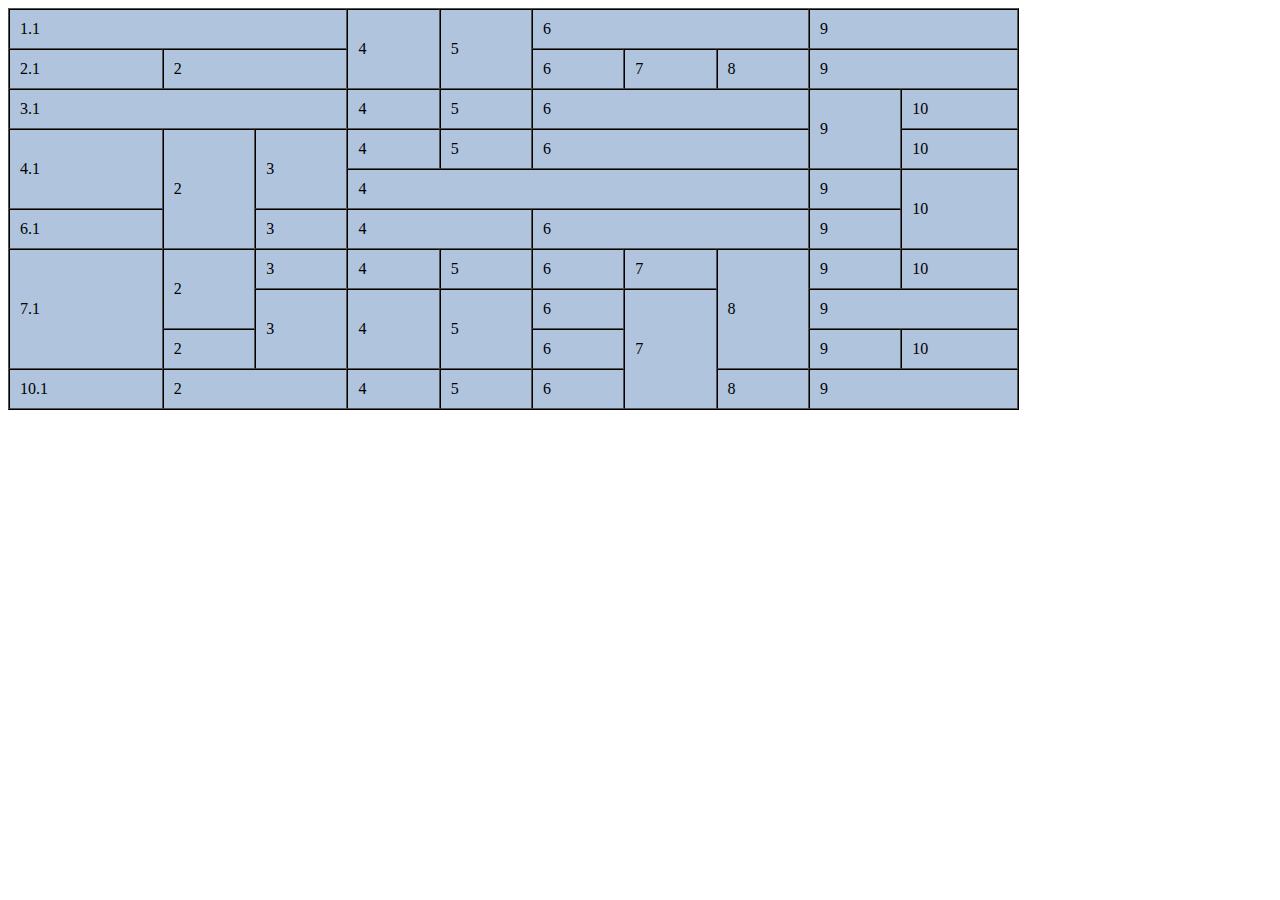
<file: public/html/table.html>
<!DOCTYPE html>
<html lang="en">
<head>
    <meta charset="UTF-8">
    <title>Crazy Table</title>

    <link href="../css/main.css" rel="stylesheet">
</head>
<body>

        <table border=1 cellspacing="0" cellpadding="10" >
            <tr> <!--1-->
                <td colspan="3">1.1</td>
                <td rowspan="2">4</td>
                <td rowspan="2">5</td>
                <td colspan="3">6</td>
                <td colspan="2">9</td>
            </tr>
            <tr> <!--2-->
                <td>2.1</td>
                <td colspan="2">2</td>
                <td>6</td>
                <td>7</td>
                <td>8</td>
                <td colspan="2">9</td>
            </tr>
            <tr> <!--3-->
                <td colspan="3">3.1</td>
                <td>4</td>
                <td>5</td>
                <td colspan="3">6</td>
                <td rowspan="2">9</td>
                <td>10</td>
            </tr>
            <tr> <!--4-->
                <td rowspan="2">4.1</td>
                <td rowspan="3">2</td>
                <td rowspan="2">3</td>
                <td>4</td>
                <td>5</td>
                <td colspan="3">6</td>


                <td>10</td>
            </tr>
            <tr> <!--5-->



                <td colspan="5">4</td>

                <td>9</td>
                <td rowspan="2">10</td>
            </tr>
            <tr> <!--6-->
                <td>6.1</td>

                <td>3</td>
                <td colspan="2">4</td>

                <td colspan="3">6</td>

                <td>9</td>

            </tr>
            <tr> <!--7-->
                <td rowspan="3">7.1</td>
                <td rowspan="2">2</td>
                <td>3</td>
                <td>4</td>
                <td>5</td>
                <td>6</td>
                <td>7</td>
                <td rowspan="3">8</td>
                <td>9</td>
                <td>10</td>
            </tr>
            <tr> <!--8-->


                <td rowspan="2">3</td>
                <td rowspan="2">4</td>
                <td rowspan="2">5</td>
                <td>6</td>
                <td rowspan="3">7</td>

                <td colspan="2">9</td>

            </tr>
            <tr> <!--9-->

                <td>2</td>



                <td>6</td>


                <td>9</td>
                <td>10</td>
            </tr>
            <tr> <!--10-->
                <td>10.1</td>
                <td colspan="2">2</td>

                <td>4</td>
                <td>5</td>
                <td>6</td>

                <td>8</td>
                <td colspan="2">9</td>

            </tr>

        </table>
</body>
</html>
</file>
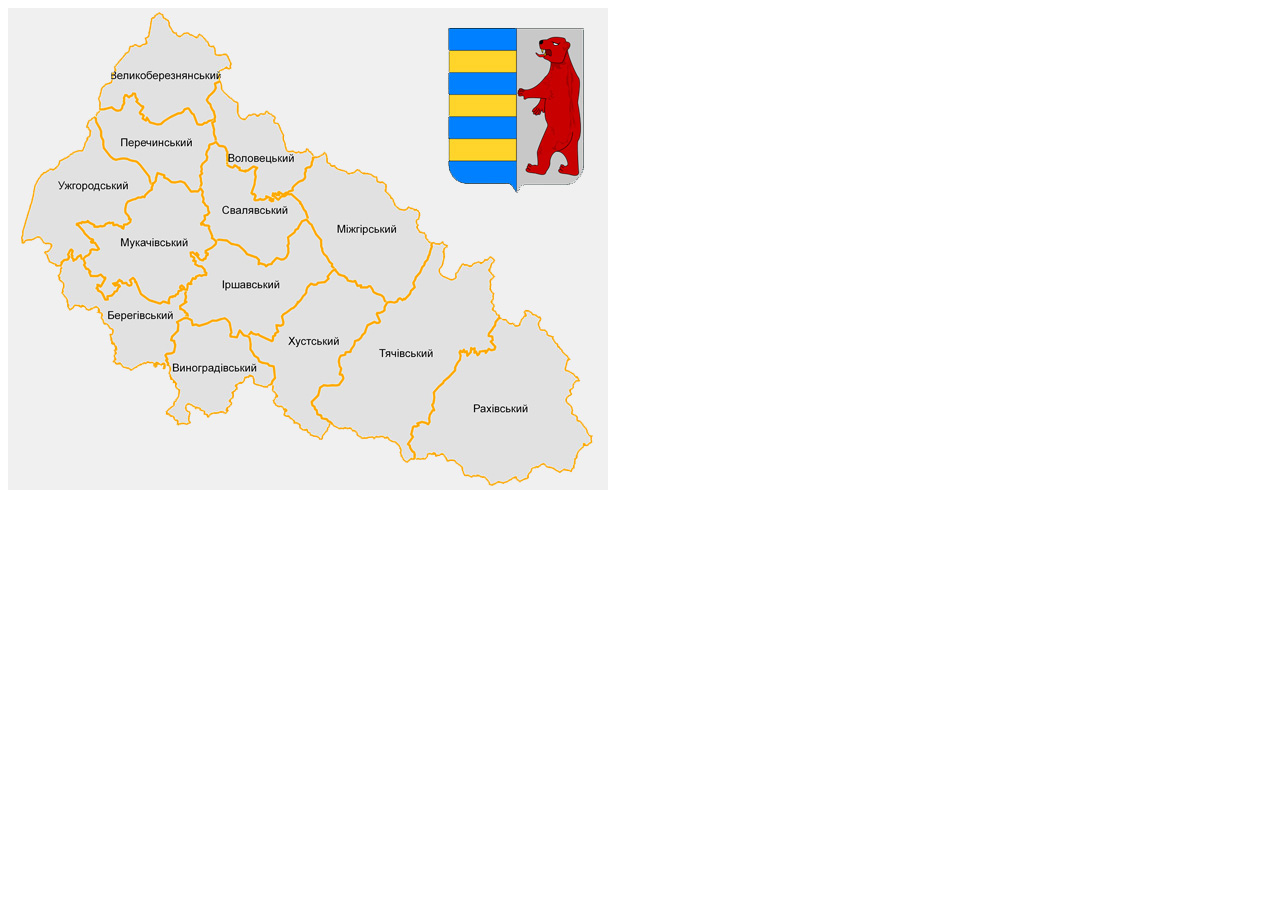
<file: public/html/zakMap.html>
<!DOCTYPE html>
<html lang="en">
<head>
    <meta charset="UTF-8">
    <title>zakMap</title>
</head>
<body>
    <img src="..//img/zak.jpg" alt="zakMap" usemap="#zakMap">

    <map name="zakMap">
        <area shape="poly" coords="151,5,172,27,190,26,207,45,218,48,223,61,208,64,210,74,199,92,208,111,191,117,179,100,152,116,132,105,135,99,127,85,118,87,111,103,92,101,94,78,103,74,106,59,121,38,131,38,138,35,143,10" href="http://www.vberez.gov.ua/" target="_blank">
        <area shape="poly" coords="304,148,302,158,296,160,297,169,287,176,284,182,264,186,256,191,247,191,244,185,249,159,232,161,220,157,217,138,207,133,205,116,208,108,200,91,207,80,207,74,212,74,213,81,228,94,230,105,236,112,242,106,258,102,266,109,279,142,293,144,300,140,304,146" href="http://vrda.gov.ua/" target="_blank">
        <area shape="poly" coords="306,149,317,144,320,155,341,164,349,160,368,169,378,178,378,183,394,201,400,199,411,204,408,214,423,234,406,272,407,279,395,291,378,292,362,278,355,279,327,262,300,212,283,186,291,174,299,168" href="http://www.m-rda.gov.ua/" target="_blank">
        <area shape="poly" coords="398,454,408,449,401,436,404,429,404,418,416,413,420,414,425,402,425,383,447,364,451,348,459,344,485,339,482,326,489,308,483,272,487,268,481,262,485,251,456,256,445,271,432,262,438,238,425,236,407,271,406,280,396,292,378,294,369,306,372,313,360,317,333,347,334,370,329,377,313,377,303,395,315,410,330,421,343,419,353,430,377,429,391,437" href="http://tyachiv-rda.gov.ua/" target="_blank">
        <area shape="poly" coords="519,302,531,310,533,320,544,328,560,351,557,361,571,371,557,391,583,430,579,438,564,462,536,455,520,470,513,472,508,469,484,478,469,470,457,467,455,459,445,453,441,454,436,445,420,446,417,450,410,450,403,438,403,427,403,417,413,413,420,413,424,401,424,382,446,363,450,345,457,343,466,340,470,345,485,343,484,327,489,310,510,317" href="http://rakhiv-rda.gov.ua/" target="_blank">
        <area shape="poly" coords="379,294,377,301,369,304,372,313,361,316,347,334,342,343,334,347,335,372,331,378,313,376,305,394,322,414,312,432,266,392,268,384,264,376,266,369,267,359,251,352,243,343,240,329,243,325,263,330,271,324,266,318,275,316,275,308,304,275,320,271,326,262,339,273,346,271,351,279,362,277,365,284,373,288" href="http://www.khust-vlada.gov.ua/" target="_blank">
        <area shape="poly" coords="300,211,312,230,314,246,326,259,319,270,302,276,275,307,275,316,266,316,270,322,264,329,245,324,238,328,233,322,229,330,224,327,220,314,185,317,180,309,173,298,178,293,179,280,185,268,193,266,198,266,194,257,185,252,183,244,194,252,200,246,199,241,208,233,220,232,225,237,241,245,250,249,251,254,258,256,266,250,277,250,279,229" href="http://www.irda.gov.ua/" target="_blank">
        <area shape="poly" coords="206,132,219,141,220,156,224,159,226,155,232,160,235,164,247,158,243,183,248,190,261,189,271,190,282,185,293,194,298,210,291,216,278,229,280,245,278,249,266,251,260,257,251,254,249,249,229,236,220,232,206,230,202,217,192,216,200,203,192,179,193,159,199,151,201,135" href="http://www.svalyava-vlada.gov.ua/" target="_blank">
        <area shape="poly" coords="92,101,102,97,107,102,113,101,118,87,126,86,134,100,132,104,150,117,179,99,190,117,203,113,207,131,200,136,196,149,192,159,193,179,183,183,174,174,163,174,149,164,144,177,140,168,128,153,115,150,107,152,95,140,87,110" href="http://perechinrda.gov.ua/" target="_blank">
        <area shape="poly" coords="149,166,156,167,161,173,174,174,183,182,191,185,199,205,193,216,200,218,207,235,194,252,185,245,187,256,198,265,177,279,161,290,160,295,134,288,126,271,121,278,113,273,107,275,113,280,97,290,90,280,96,270,92,265,84,267,76,250,90,242,68,217,79,214,87,219,101,213,114,220,122,214,115,203,118,194,136,189,142,182" href="http://www.mukrayon.gov.ua/" target="_blank">
        <area shape="poly" coords="87,108,96,139,106,151,129,154,143,174,144,181,136,188,119,195,116,203,123,212,115,220,101,215,87,219,80,213,70,218,90,241,75,251,72,248,66,252,65,242,59,250,52,257,41,255,38,245,43,236,31,229,14,235,26,179,42,162,50,152,73,142,83,124,79,118" href="http://uzh-rda.gov.ua/" target="_blank">
        <area shape="poly" coords="241,327,241,341,251,355,265,358,267,370,259,379,247,376,246,369,227,378,220,405,200,408,181,397,181,404,181,416,171,416,159,405,170,382,158,357,157,346,165,344,166,334,163,329,170,322,169,314,178,308,183,313,191,317,204,313,216,310,223,327,228,331,230,321" href="http://rajrada.sevlush.net/" target="_blank">
        <area shape="poly" coords="178,282,178,293,171,299,180,309,170,312,169,324,162,331,166,337,165,344,157,346,160,358,140,354,124,363,105,355,107,338,102,329,105,321,94,311,88,299,80,303,68,297,63,301,54,284,56,275,51,269,51,255,61,250,62,242,67,252,73,247,75,252,83,266,92,266,97,270,89,278,96,290,110,280,106,276,110,271,120,275,125,269,134,286,152,293,159,293,162,290,173,278" href="http://bereg-rda.gov.ua/" target="_blank">
    </map>
</body>
</html>
</file>
<file: public/css/main.css>
a  {
    text-decoration: none; /* Убирает подчеркивание для ссылок */
}

ul li {
    display: inline; /* Отображать как строчный элемент */
    list-style-type: none; /* Убираем маркеры */
    margin: 0; /* Отступ слева в браузере IE и Opera */
    padding: 5px; /* Отступ слева в браузере Firefox, Safari, Chrome */
}

table {
    color:#000000;
    border-color: #000000;
    background-color:lightsteelblue;
    width: 80%;

}

ul {
    font-family: Tahoma;
}
.nav_header {
    color: black;
}

.nav_footer {
    color: white;
}

input[type="text"]:valid,
input[type="email"]:valid,
textarea:valid {
    background: greenyellow;
}
input[type="text"]:invalid,
input[type="email"]:invalid,
textarea:invalid {
    background: orangered;
}
input[type="text"]:focus,
input[type="email"]:focus,
textarea:focus{
    background: deepskyblue;
    }

input[type="text"]:focus::-webkit-input-placeholder,
input[type="text"]:focus::-moz-placeholder,
input[type="email"]:focus::-webkit-input-placeholder,
input[type="email"]:focus::-moz-placeholder,
textarea:focus::-webkit-input-placeholder,
textarea:focus::-moz-placeholder
{
    color: transparent;
}


.a_text{
    color: #008000;
    text-decoration: none;
    font-family: Tahoma;
}
.a_text:hover {
    color: #800000; /
    text-decoration: none;
    font-family: Tahoma;
}

p::-moz-selection {
    background: #6666cc;
}
p::selection {
    background: #6666cc;
}
</file>
